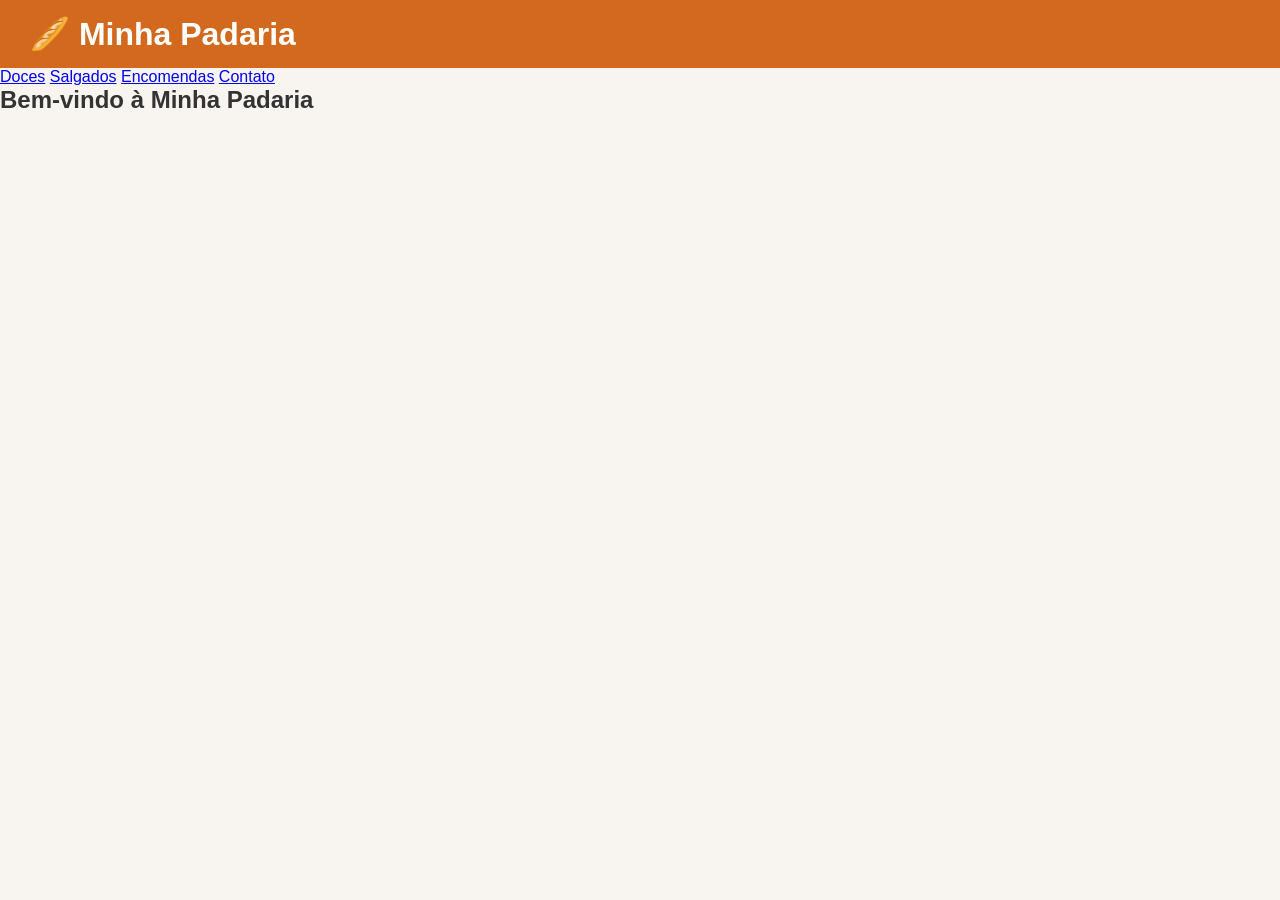
<file: Minha Padaria.html>
<!DOCTYPE html>
<html lang="pt-br">
<head>
<meta charset="UTF-8">
<meta name="viewport" content="width=device-width, initial-scale=1.0">
<title>Minha Padaria</title>
<link rel="stylesheet" href="styles.css">
</head>
<body>
<header><h1>🥖 Minha Padaria</h1></header>
<nav>
<a href="#doces">Doces</a>
<a href="#salgados">Salgados</a>
<a href="#encomendas">Encomendas</a>
<a href="#contato">Contato</a>
</nav>
<section><h2>Bem-vindo à Minha Padaria</h2></section>
</body>
</html>
</file>
<file: styles.css>
*{
    margin:0;
    padding:0;
    box-sizing:border-box;
}

body{
    font-family:Arial, sans-serif;
    background:#f8f5f0;
    color:#333;
}

header{
    background:#d2691e;
    color:white;
    padding:15px 30px;
    display:flex;
    justify-content:space-between;
    align-items:center;
    flex-wrap:wrap;
}

.logo{
    display:flex;
    align-items:center;
    gap:10px;
}

.logo-icon{
    font-size:40px;
}

.logo p{
    font-size:14px;
}

.menu{
    display:flex;
    list-style:none;
    gap:15px;
}

.menu a{
    text-decoration:none;
    color:white;
    padding:10px 15px;
    border-radius:8px;
    transition:0.3s;
    font-weight:bold;
}

.menu a:hover{
    background:white;
    color:#d2691e;
}

.status{
    background:#d4edda;
    color:#155724;
    text-align:center;
    padding:10px;
    font-weight:bold;
}

.destaque{
    padding:40px;
    text-align:center;
}

.destaque h1{
    color:#d2691e;
    margin-bottom:20px;
}

.destaque-resumo{
    display:flex;
    gap:30px;
    align-items:center;
    justify-content:center;
    flex-wrap:wrap;
}

.destaque img{
    width:450px;
    max-width:100%;
    border-radius:10px;
}

.btn-destaque{
    display:inline-block;
    margin-top:20px;
    background:#d2691e;
    color:white;
    text-decoration:none;
    padding:15px 25px;
    border-radius:8px;
    font-weight:bold;
}

.btn-destaque:hover{
    background:#a64f14;
}

.cardapio{
    padding:40px;
    text-align:center;
}

.cardapio h2{
    color:#d2691e;
    margin-bottom:20px;
}

.cardapio img{
    width:80%;
    max-width:800px;
    border-radius:10px;
    margin-bottom:20px;
}

.card{
    display:flex;
    flex-wrap:wrap;
    justify-content:center;
    gap:20px;
    margin-bottom:30px;
}

.card-food{
    width:250px;
    background:white;
    padding:20px;
    border-radius:10px;
    box-shadow:0 2px 8px rgba(0,0,0,0.1);
}

.card-food h4{
    color:#d2691e;
    margin-bottom:10px;
}

.formulario{
    padding:40px;
    text-align:center;
    background:#fff7eb;
}

.formulario h2{
    color:#d2691e;
    margin-bottom:20px;
}

form{
    max-width:500px;
    margin:auto;
    display:flex;
    flex-direction:column;
    gap:15px;
}

input,
textarea{
    padding:12px;
    border:1px solid #ccc;
    border-radius:8px;
}

button{
    background:#d2691e;
    color:white;
    border:none;
    padding:12px;
    border-radius:8px;
    cursor:pointer;
    font-size:16px;
}

button:hover{
    background:#a64f14;
}

.feedback{
    margin-top:15px;
    color:green;
    font-weight:bold;
}

.contato{
    text-align:center;
    padding:40px;
}

footer{
    background:#d2691e;
    color:white;
    text-align:center;
    padding:15px;
}

@media(max-width:768px){

    header{
        flex-direction:column;
    }

    .menu{
        flex-wrap:wrap;
        justify-content:center;
        margin-top:10px;
    }

    .destaque-resumo{
        flex-direction:column;
    }
}
</file>
